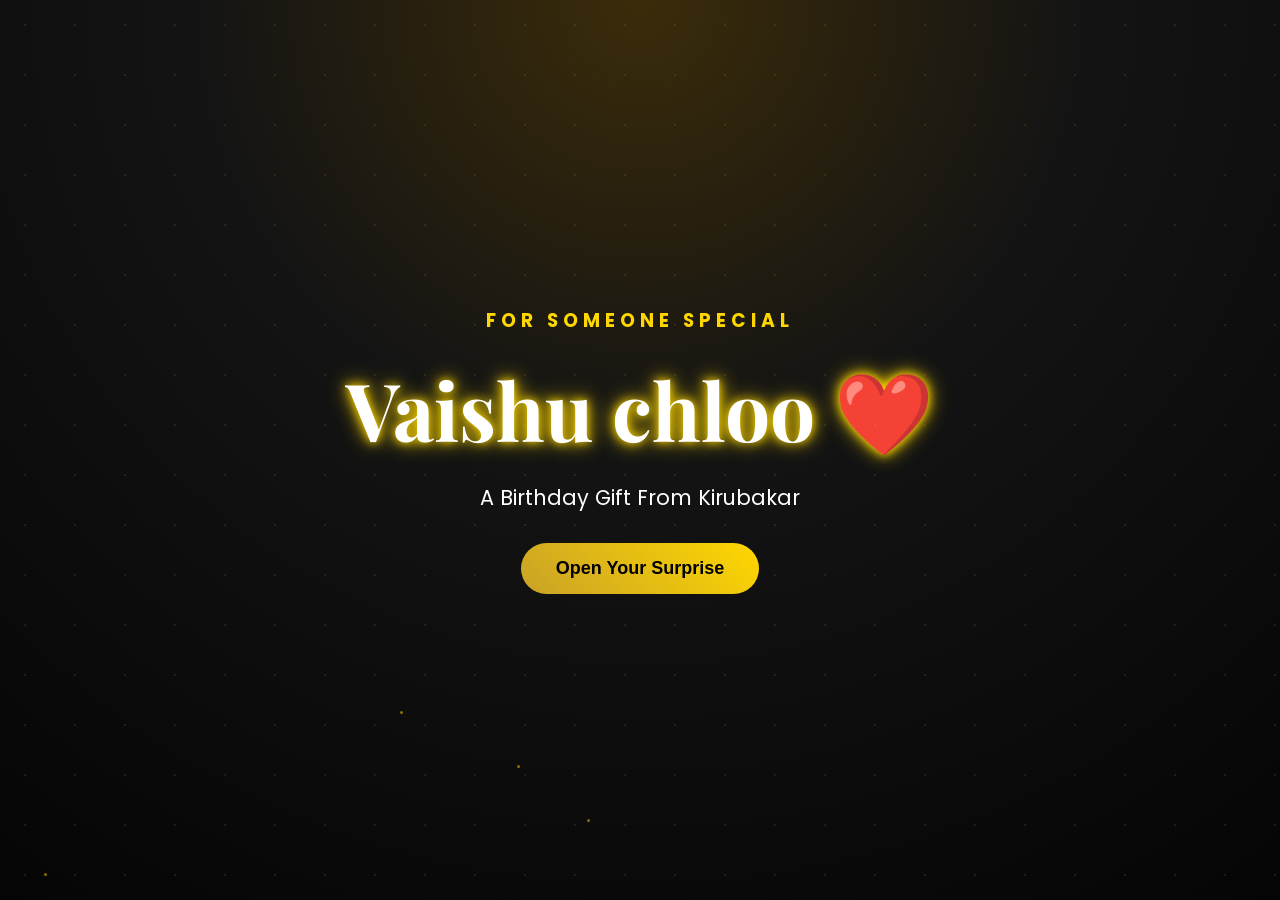
<file: puzzle.html>
<!DOCTYPE html>
<html lang="en">
<head>
<meta charset="UTF-8">
<meta name="viewport" content="width=device-width, initial-scale=1.0">

<title>Happy Birthday Vaishnavi ❤️</title>

<link rel="preconnect" href="https://fonts.googleapis.com">
<link rel="preconnect" href="https://fonts.gstatic.com" crossorigin>

<link href="https://fonts.googleapis.com/css2?family=Playfair+Display:wght@400;600;700&family=Poppins:wght@300;400;500;600&display=swap" rel="stylesheet">

<link rel="stylesheet" href="style.css">
</head>

<body>

<div class="particles"></div>

<!-- HERO SECTION -->

<section class="hero">

<div class="hero-content">

<h3>FOR SOMEONE SPECIAL</h3>

<h1>Vaishu chloo ❤️</h1>

<p>
A Birthday Gift From Kirubakar
</p>

<button onclick="startExperience()">
Open Your Surprise
</button>

</div>

</section>

<!-- MAIN CONTENT -->

<div id="mainContent">

<!-- INTRO -->

<section class="intro section">

<h2>Happy Birthday MINIKI 🎂</h2>

<p class="intro-text">
Today is not just another day.
Today is the day the world was blessed with someone truly special.
Thank you for filling my life with happiness, warmth and beautiful memories.
</p>

</section>

<!-- PHOTO GALLERY -->

<section class="gallery-section section">

<h2>Our Beautiful Memories 📸</h2>

<div class="gallery">

<img src="images/photo1.jpg">
<img src="images/photo2.jpg">
<img src="images/photo3.jpg">
<img src="images/photo4.jpg">
<img src="images/photo5.jpg">
<img src="images/photo6.jpg">
<img src="images/photo7.jpg">
<img src="images/photo8.jpg">
<img src="images/photo9.jpg">
<img src="images/photo10.jpg">
<img src="images/photo11.jpg">
<img src="images/photo12.jpg">
</div>

</section>

<!-- LOVE LETTER -->

<section class="letter-section section">

<div class="letter-card">

<h2>My Letter To You 💌</h2>

<p id="typewriter"></p>

</div>

</section>

<!-- REASONS -->

<section class="reasons section">

<h2> Reasons Why I Love You ❤️</h2>

<div class="reason-grid">

<div class="reason">Your Smile 😊</div>
<div class="reason">Your Kind Heart 💖</div>
<div class="reason">Your Loyalty ❤️ For US</div>
<div class="reason">Your Beautiful Soul ✨</div>
<div class="reason">Your Support 🤝</div>
<div class="reason">Your Positivity ☀️</div>
<div class="reason">Your Voice 🎵</div>
<div class="reason">Your 0 IQ 🧠 When around me 😂</div>

</div>

</section>

<!-- GIFT -->

<section class="gift-section section">

<h2>A Special Gift For You 🎁 Just TAB THE BOX</h2>

<div class="gift-box" onclick="openGift()">
🎁
</div>

<div id="giftContent">

<video
id="giftVideo"
controls
autoplay>

<source
src="video/lovevideo.mp4"
type="video/mp4">

</video>

<div id="giftMessage"></div>

</div>

</section>

<!-- FINAL -->

<section class="final section">

<h2>Forever Yours ❤️</h2>

<p>
No matter where life takes us,
I will always holds you close to my heart.
</p>

<h1>Happy Birthday Vaishu mah ❤️</h1>

<h3>— Kirubakar</h3>

</section>

</div>

<!-- MUSIC -->

<audio id="bgMusic" loop>
<source src="music/song.mp3" type="audio/mpeg">
</audio>

<!-- FIREWORKS -->

<canvas id="fireworks"></canvas>

<script src="script.js"></script>

</body>
</html>
</file>
<file: style.css>
*{
margin:0;
padding:0;
box-sizing:border-box;
scroll-behavior:smooth;
}

body{
font-family:'Poppins',sans-serif;
background:#050505;
color:white;
overflow-x:hidden;
}

/* HERO */

.hero{
height:100vh;
display:flex;
justify-content:center;
align-items:center;
text-align:center;
background:
radial-gradient(circle at top,
#3b2c0a,
#141414 40%,
#050505 100%);
}

.hero-content{
max-width:800px;
padding:20px;
}

.hero h3{
letter-spacing:5px;
color:gold;
margin-bottom:20px;
}

.hero h1{
font-size:5rem;
font-family:'Playfair Display',serif;
margin-bottom:20px;
color:white;
text-shadow:
0 0 10px gold,
0 0 20px gold;
}

.hero p{
font-size:1.3rem;
margin-bottom:30px;
}

.hero button{
padding:15px 35px;
border:none;
border-radius:50px;
cursor:pointer;
font-size:18px;
background:linear-gradient(
45deg,
#c9a227,
#ffd700
);
font-weight:600;
transition:.4s;
}

.hero button:hover{
transform:translateY(-5px);
}

/* MAIN */

#mainContent{
display:none;
}

/* SECTION */

.section{
padding:100px 10%;
text-align:center;
}

/* INTRO */

.intro h2{
font-size:3rem;
font-family:'Playfair Display',serif;
margin-bottom:30px;
color:gold;
}

.intro-text{
font-size:1.2rem;
line-height:2;
max-width:900px;
margin:auto;
}

/* GALLERY */

.gallery-section h2{
font-size:3rem;
margin-bottom:50px;
font-family:'Playfair Display',serif;
color:gold;
}

.gallery{
display:grid;
grid-template-columns:
repeat(auto-fit,minmax(250px,1fr));
gap:20px;
}

.gallery img{
width:100%;
height:350px;
object-fit:cover;
border-radius:20px;
transition:.5s;
border:2px solid rgba(255,215,0,.2);
}

.gallery img:hover{
transform:scale(1.05);
box-shadow:
0 0 20px gold;
}

/* LETTER */

.letter-card{
max-width:900px;
margin:auto;
padding:50px;
border-radius:25px;

background:
rgba(255,255,255,.05);

backdrop-filter:blur(20px);

border:
1px solid rgba(255,215,0,.3);
}

.letter-card h2{
margin-bottom:30px;
font-size:3rem;
font-family:'Playfair Display',serif;
color:gold;
}

#typewriter{
line-height:2;
font-size:1.1rem;
}

/* REASONS */

.reasons h2{
font-size:3rem;
margin-bottom:50px;
font-family:'Playfair Display',serif;
color:gold;
}

.reason-grid{
display:grid;
grid-template-columns:
repeat(auto-fit,minmax(250px,1fr));
gap:20px;
}

.reason{
padding:30px;
border-radius:20px;

background:
rgba(255,255,255,.05);

backdrop-filter:blur(10px);

transition:.4s;
cursor:pointer;
}

.reason:hover{

transform:translateY(-10px);

box-shadow:
0 0 20px gold;

}

/* GIFT */

.gift-section h2{
font-size:3rem;
font-family:'Playfair Display',serif;
color:gold;
margin-bottom:40px;
}

.gift-box{
font-size:150px;
cursor:pointer;
animation:bounce 1.5s infinite;
filter:drop-shadow(
0 0 15px gold
);
}

#giftMessage{
margin-top:30px;
font-size:2rem;
color:gold;
}

@keyframes bounce{

0%,100%{
transform:translateY(0);
}

50%{
transform:translateY(-20px);
}

}

/* FINAL */

.final{
min-height:100vh;
display:flex;
flex-direction:column;
justify-content:center;
align-items:center;
}

.final h2{
font-size:3rem;
font-family:'Playfair Display',serif;
color:gold;
margin-bottom:30px;
}

.final p{
max-width:700px;
line-height:2;
margin-bottom:30px;
}

.final h1{
font-size:4rem;
font-family:'Playfair Display',serif;
text-shadow:
0 0 20px gold;
margin-bottom:20px;
}

/* FIREWORKS */

#fireworks{
position:fixed;
top:0;
left:0;
width:100%;
height:100%;
pointer-events:none;
z-index:999;
}

/* PARTICLES */

.particles{
position:fixed;
width:100%;
height:100%;
top:0;
left:0;
pointer-events:none;
background-image:
radial-gradient(gold 1px, transparent 1px);
background-size:50px 50px;
opacity:.1;
animation:moveParticles 20s linear infinite;
}

@keyframes moveParticles{

from{
transform:translateY(0);
}

to{
transform:translateY(-500px);
}

}

/* SCROLL ANIMATION */

.section{
opacity:0;
transform:translateY(50px);
animation:fadeUp 1s forwards;
}

@keyframes fadeUp{

to{
opacity:1;
transform:translateY(0);
}

}

/* MOBILE */

@media(max-width:768px){

.hero h1{
font-size:3rem;
}

.intro h2,
.gallery-section h2,
.letter-card h2,
.reasons h2,
.gift-section h2,
.final h2{
font-size:2rem;
}

.final h1{
font-size:2.5rem;
}

.gallery img{
height:250px;
}

}

#giftContent{
display:none;
max-width:900px;
margin:40px auto;
}

#giftPhoto{
width:350px;
height:450px;
object-fit:cover;
border-radius:20px;
border:3px solid gold;
box-shadow:0 0 30px gold;
margin-bottom:30px;
}

#giftMessage{
padding:30px;
background:rgba(255,255,255,.05);
border-radius:20px;
line-height:2;
font-size:1.2rem;
color:white;
}

#giftVideo{

width:80%;

max-width:800px;

display:block;

margin:30px auto;

border-radius:20px;

box-shadow:0 0 25px gold;

}
</file>
